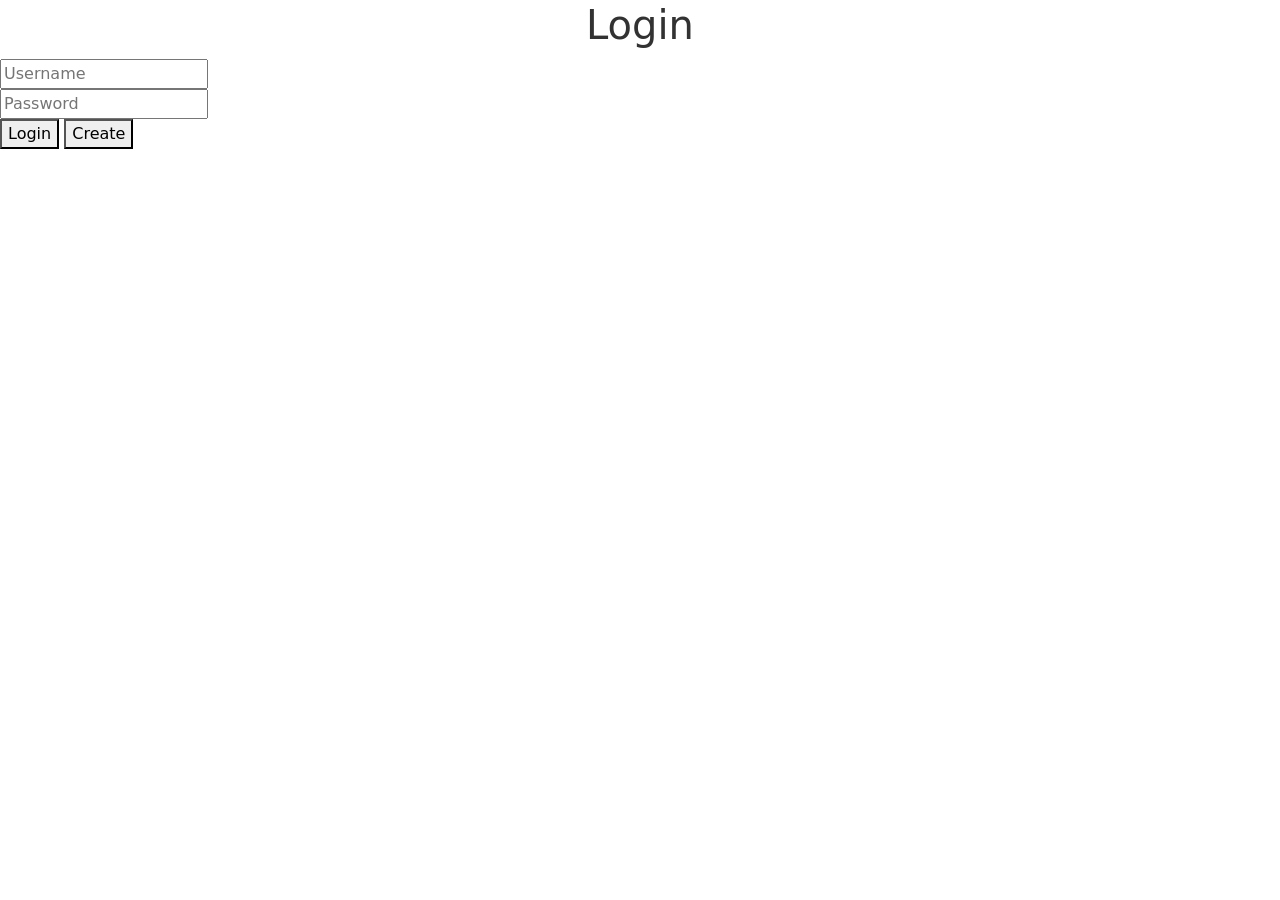
<file: src/login.html>
<head>
    <link rel="stylesheet" href="style.css">
</head>
<body>
    <div>
        <h1>Login</h1>
        <div>
            <label>
                <input type='text' placeholder='Username' />
            </label>
        </div>
        <div>
            <label>
                <input type='password' placeholder='Password' />
            </label>
        </div>
        <Button class='login-buttons'>
            Login
        </Button>
        <Button class='login-buttons'>
            Create
        </Button>
    </div>
</body>
</file>
<file: src/style.css>
@import url('https://cdn.jsdelivr.net/npm/bootstrap@5.3.2/dist/css/bootstrap.min.css');

h1 {
    color: rgb(50,50,50);
    text-align: center;
    padding: .1%
}

p {
    color: rgb(100,100,100);
    text-align: center;
}

figure {
    text-align: center;
    width: 100%;
}

.music-note {
    box-sizing: content-box;
}
</file>
